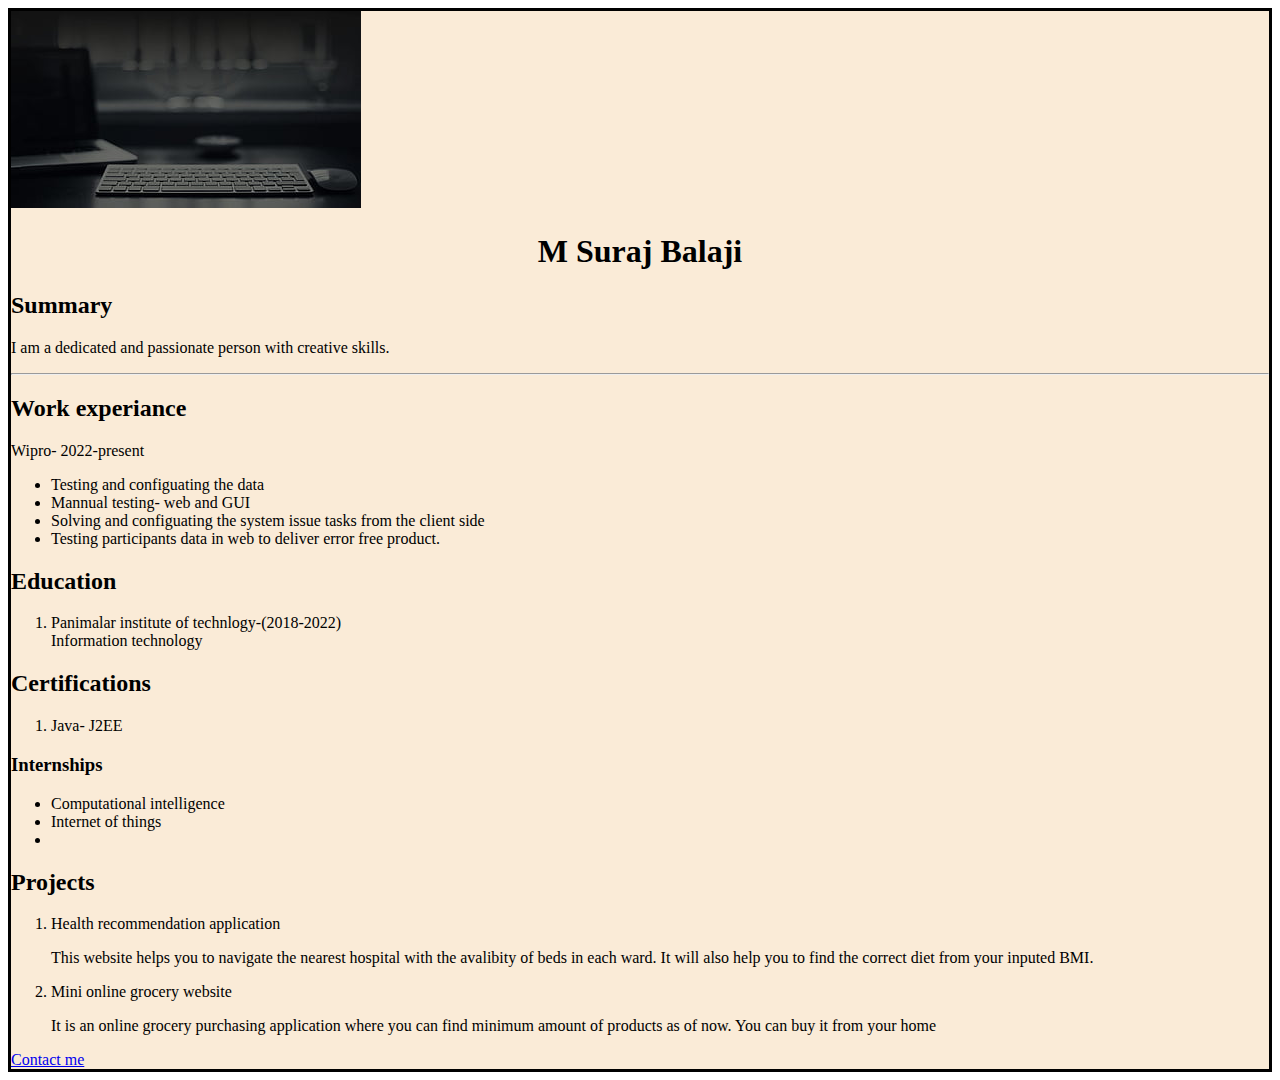
<file: index.html>
<!DOCTYPE html>
<html lang="en">
<head>
    <meta charset="UTF-8">
    <meta name="viewport" content="width=device-width, initial-scale=1.0">
    <title>My resume</title>
    
        <link rel="stylesheet" href="./style.css">
        
    
</head>
<body>
    <div class="main-container">
        <img class="img" src="./images/my portfolio bf img.jpg">
    <h1>M Suraj Balaji</h1>
    <h2>Summary</h2>
    <P>I am a dedicated and passionate person with creative skills. </P> <hr/>
    <h2>Work experiance</h2>
    <p>Wipro- 2022-present</p>
    <ul>
        <li>Testing and configuating the data</li>
        <li>Mannual testing- web and GUI</li>
        <li>Solving and configuating the system issue tasks from the client side</li>
        <li>Testing participants data in web to deliver error free product. </li>
    </ul>   
    <h2>Education</h2>
    <ol>
        <li>Panimalar institute of technlogy-(2018-2022)<br>
         Information technology</li>
    </ol>
    <h2>Certifications</h2>
    <ol>
        <li>Java- J2EE</li>
    </ol>
    <H3>Internships</H3>
    <ul>
        <li>Computational intelligence</li>
        <li>Internet of things<li>
    </ul>
<h2>Projects</h2>
<ol>
    <li>Health recommendation application</li>
    <p>This website helps you to navigate the nearest hospital with the avalibity of beds in each ward.
        It will also help you to find the correct diet from your inputed BMI.</p>
        <li>Mini online grocery website</li>
        <p>It is an online grocery purchasing application where you can find minimum amount of products as of now.
            You can buy it from your home </p>
</ol>
</body>
<footer>
    <a href="./contact.html">Contact me</a>
</footer>
</div>
</html>
</file>
<file: style.css>
.main-container{
    justify-content: center;
    background-color: antiquewhite;
    border: 3px solid black;


}
h1{
text-align: center;
}
</file>
